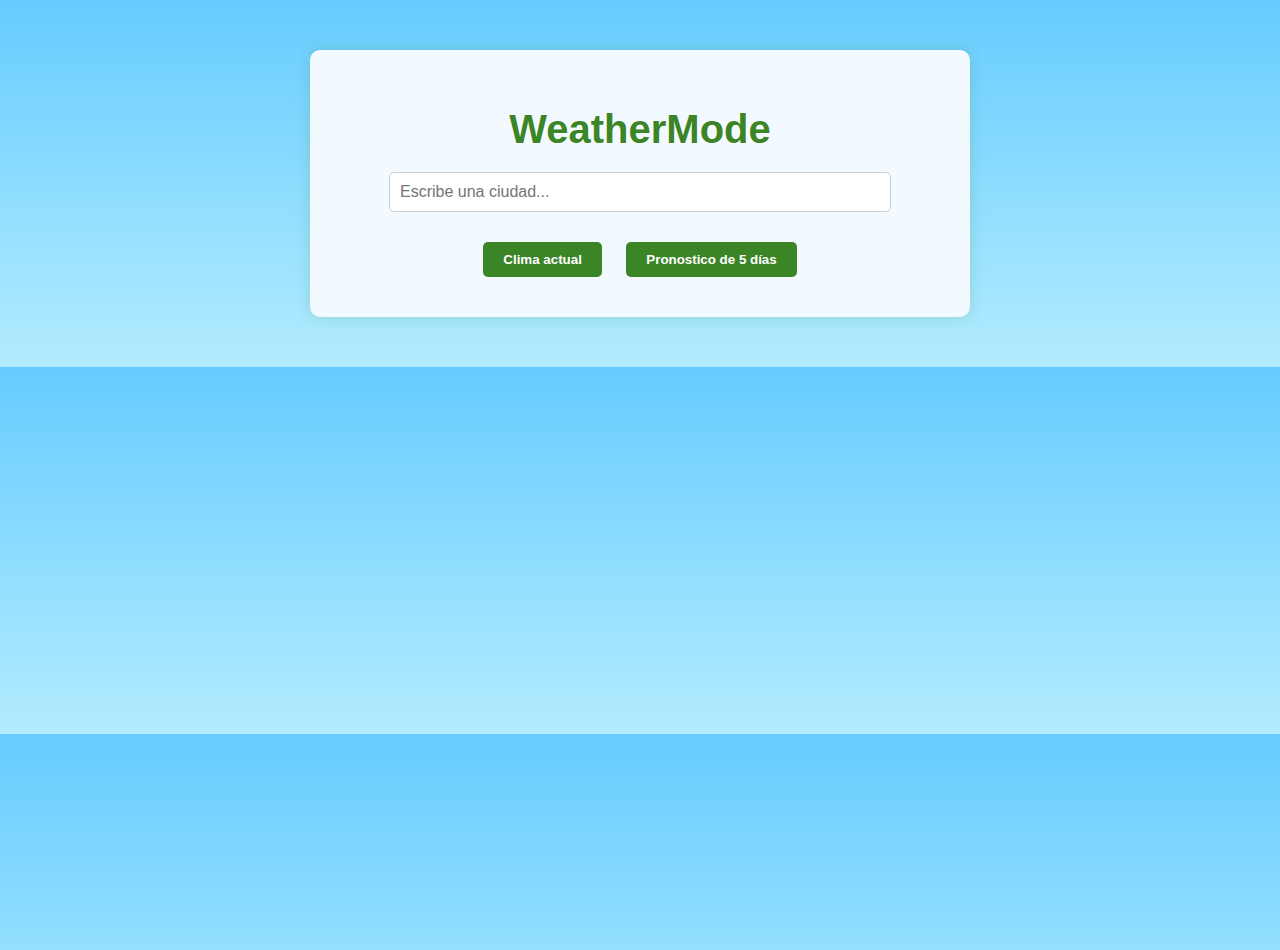
<file: index.html>
<!DOCTYPE html>
<html lang="es">
    <head>
        <meta charset="UTF-8">
        <meta name = "viewport" content="width=device-width, initial-scale=1.0">
        <title>WeatherMode</title>
        <link rel="stylesheet" href="CSS\style.css">
    </head>
    <body>
        <div class="clouds">
        <div class="cloud cloud1"></div>
        <div class="cloud cloud2"></div>
        <div class="cloud cloud3"></div>
        </div>

        <div class="container">
            <h1>WeatherMode</h1>
            <input type="text" id="cityInput" placeholder="Escribe una ciudad..."/>
            <div class="buttons">
                <button onclick="getCurrentWeather()">Clima actual</button>
                <button onclick="getForecast()">Pronostico de 5 días</button>
            </div>
            <div id="weatherResult"></div>
            <div id="forecastResult"></div>
        </div>
        <script src="JS\script.js"></script>
    </body>
</html>
</file>
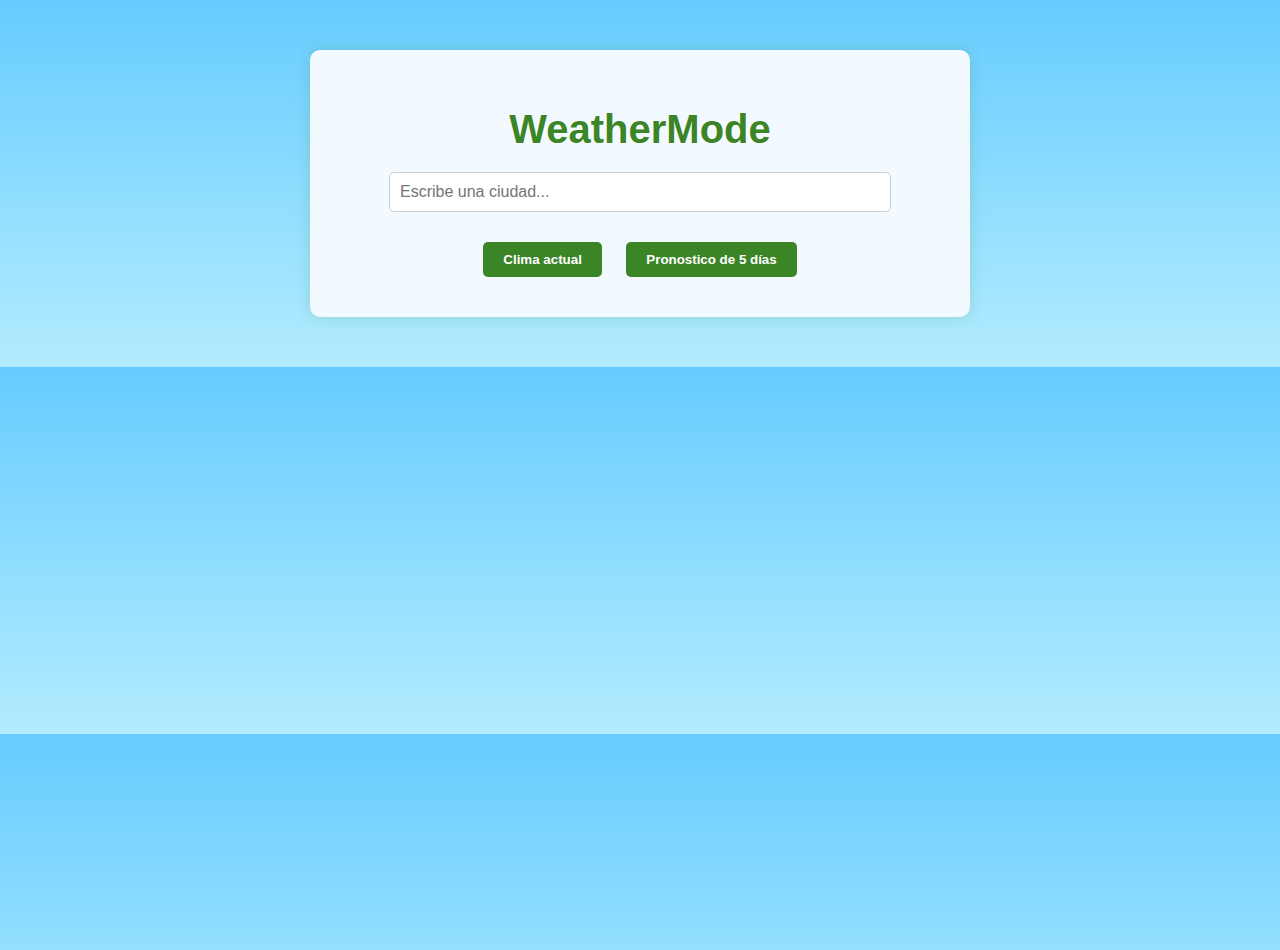
<file: dsw.weathermode.com/index.html>
<!DOCTYPE html>
<html lang="es">
    <head>
        <meta charset="UTF-8">
        <meta name = "viewport" content="width=device-width, initial-scale=1.0">
        <title>WeatherMode</title>
        <link rel="stylesheet" href="../dsw.weathermode.com/CSS/style.css">
    </head>
    <body>
        <div class="clouds">
        <div class="cloud cloud1"></div>
        <div class="cloud cloud2"></div>
        <div class="cloud cloud3"></div>
        </div>

        <div class="container">
            <h1>WeatherMode</h1>
            <input type="text" id="cityInput" placeholder="Escribe una ciudad..."/>
            <div class="buttons">
                <button onclick="getCurrentWeather()">Clima actual</button>
                <button onclick="getForecast()">Pronostico de 5 días</button>
            </div>
            <div id="weatherResult"></div>
            <div id="forecastResult"></div>
        </div>
        <script src="../dsw.weathermode.com/JS/script.js"></script>
    </body>
</html>
</file>
<file: dsw.weathermode.com/CSS/style.css>
body {
    font-family: 'Segoe UI', sans-serif;
    background: linear-gradient(#66ccff, #b3ecff); /* cielo */
    color: #222;
    margin: 0;
    padding: 0;
}

.container {
    max-width: 600px;
    margin: 50px auto;
    background: #f2f9ff; /* color claro tipo nube */
    border-radius: 10px;
    padding: 30px;
    text-align: center;
    box-shadow: 0 0 15px rgba(60, 133, 39, 0.2); /* verde Minecraft */
    position: relative;
    z-index: 1;
}

h1 {
    color: #3c8527; /* verde Minecraft */
    margin-bottom: 20px;
    font-size: 2.5em;
    font-family: 'Segoe UI', sans-serif;
    text-shadow: 1px 1px 0 #fff;
}

input[type="text"] {
    padding: 10px;
    width: 80%;
    border-radius: 5px;
    border: 1px solid #ccc;
    margin-bottom: 20px;
    font-size: 1em;
}

.buttons button {
    padding: 10px 20px;
    margin: 10px;
    background-color: #3c8527;
    border: none;
    border-radius: 5px;
    color: white;
    cursor: pointer;
    font-weight: bold;
}

.buttons button:hover {
    background-color: #5dbb2f; /* verde más claro */
}

.weather-card, .forecast-card {
    background-color: #e6f7ff; /* celeste muy claro */
    padding: 15px;
    border-radius: 8px;
    margin: 10px 0;
    box-shadow: 0 2px 4px rgba(0,0,0,0.1);
}

.weather-card img, .forecast-card img {
    width: 60px;
}

.weather-card, .forecast-card {
    animation: fadeIn 0.8s ease-in-out;
    transition: transform 0.2s;
}

.weather-card:hover, .forecast-card:hover {
    transform: scale(1.03);
}

button {
    transition: background-color 0.3s, transform 0.2s;
}

button:active {
    transform: scale(0.95);
}

@keyframes fadeIn {
    from { opacity: 0; transform: translateY(20px); }
    to { opacity: 1; transform: translateY(0); }
}

.clouds {
    position: absolute;
    width: 100%;
    height: 100%;
    overflow: hidden;
    z-index: 0;
}

.cloud {
    position: absolute;
    background: #fff;
    border-radius: 50%;
    opacity: 0.8;
    box-shadow:
        30px 10px #fff,
        60px 10px #fff,
        90px 10px #fff,
        60px 0 #fff;
    width: 100px;
    height: 60px;
    animation: floatClouds 60s linear infinite;
}

.cloud1 {
    top: 50px;
    left: -200px;
    animation-delay: 0s;
}

.cloud2 {
    top: 150px;
    left: -300px;
    animation-delay: 15s;
    transform: scale(1.2);
}

.cloud3 {
    top: 250px;
    left: -400px;
    animation-delay: 30s;
    transform: scale(0.9);
}

@keyframes floatClouds {
    0% { transform: translateX(0); }
    100% { transform: translateX(150vw); }
}
</file>
